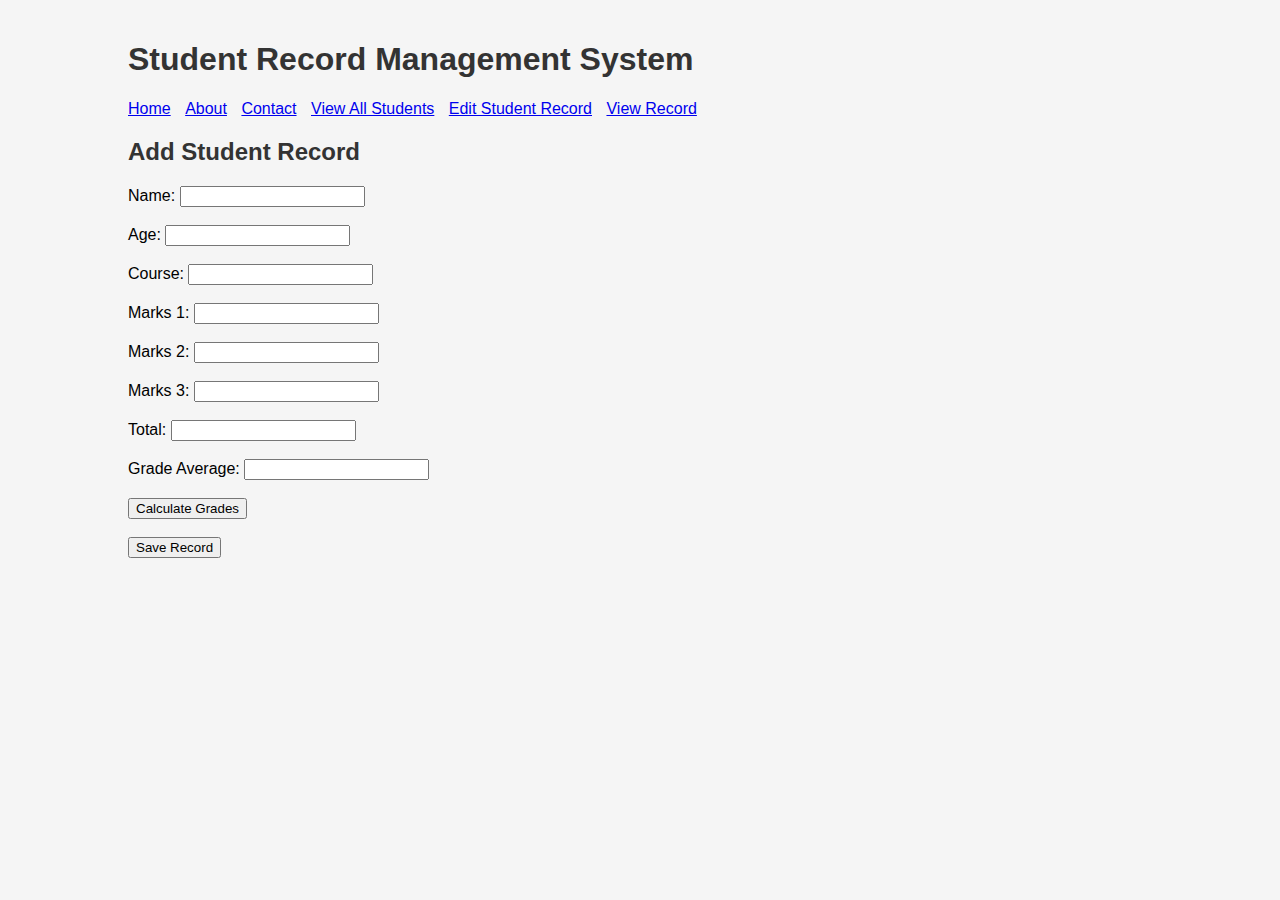
<file: index.html>
<!DOCTYPE html>
<html lang="en">
<head>
    <meta charset="UTF-8">
    <meta name="viewport" content="width=device-width, initial-scale=1.0">
    <title>Student Record Management System</title>
    <link rel="stylesheet" href="styles.css">
</head>
<body>
    <div class="container">
        <h1>Student Record Management System</h1>

        <!-- Navigation Menu -->
        <nav>
            <ul>
                <li><a href="index.html">Home</a></li>
                <li><a href="about.html">About</a></li>
                <li><a href="contact.html">Contact</a></li>
                <li><a href="view-students.html">View All Students</a></li>
                <li><a href="edit-student.html">Edit Student Record</a></li>
                <li><a href="view-record.html">View Record</a></li>
            </ul>
        </nav>

        <h2>Add Student Record</h2>
        <form id="studentForm">
            <label for="name">Name:</label>
            <input type="text" id="name" name="name" required><br><br>

            <label for="age">Age:</label>
            <input type="number" id="age" name="age" required><br><br>

            <label for="course">Course:</label>
            <input type="text" id="course" name="course" required><br><br>

            <label for="marks1">Marks 1:</label>
            <input type="number" id="marks1" name="marks1" required><br><br>

            <label for="marks2">Marks 2:</label>
            <input type="number" id="marks2" name="marks2" required><br><br>

            <label for="marks3">Marks 3:</label>
            <input type="number" id="marks3" name="marks3" required><br><br>

            <label for="total">Total:</label>
            <input type="number" id="total" name="total" readonly><br><br>

            <label for="average">Grade Average:</label>
            <input type="text" id="average" name="average" readonly><br><br>

            <button type="button" onclick="calculateGrades()">Calculate Grades</button><br><br>
            <button type="button" onclick="saveRecord()">Save Record</button><br><br>
        </form>
    </div>

    <script>
        function calculateGrades() {
            const marks1 = parseFloat(document.getElementById('marks1').value) || 0;
            const marks2 = parseFloat(document.getElementById('marks2').value) || 0;
            const marks3 = parseFloat(document.getElementById('marks3').value) || 0;

            const total = marks1 + marks2 + marks3;
            const average = (total / 3).toFixed(2);

            document.getElementById('total').value = total;
            document.getElementById('average').value = average;
        }

        function saveRecord() {
            const name = document.getElementById('name').value;
            const age = document.getElementById('age').value;
            const course = document.getElementById('course').value;
            const marks1 = document.getElementById('marks1').value;
            const marks2 = document.getElementById('marks2').value;
            const marks3 = document.getElementById('marks3').value;
            const total = document.getElementById('total').value;
            const average = document.getElementById('average').value;

            const student = { name, age, course, marks1, marks2, marks3, total, average };

            let students = JSON.parse(localStorage.getItem('students')) || [];
            students.push(student);
            localStorage.setItem('students', JSON.stringify(students));

            alert('Record saved successfully!');
            document.getElementById('studentForm').reset();
        }
    </script>
</body>
</html>
</file>
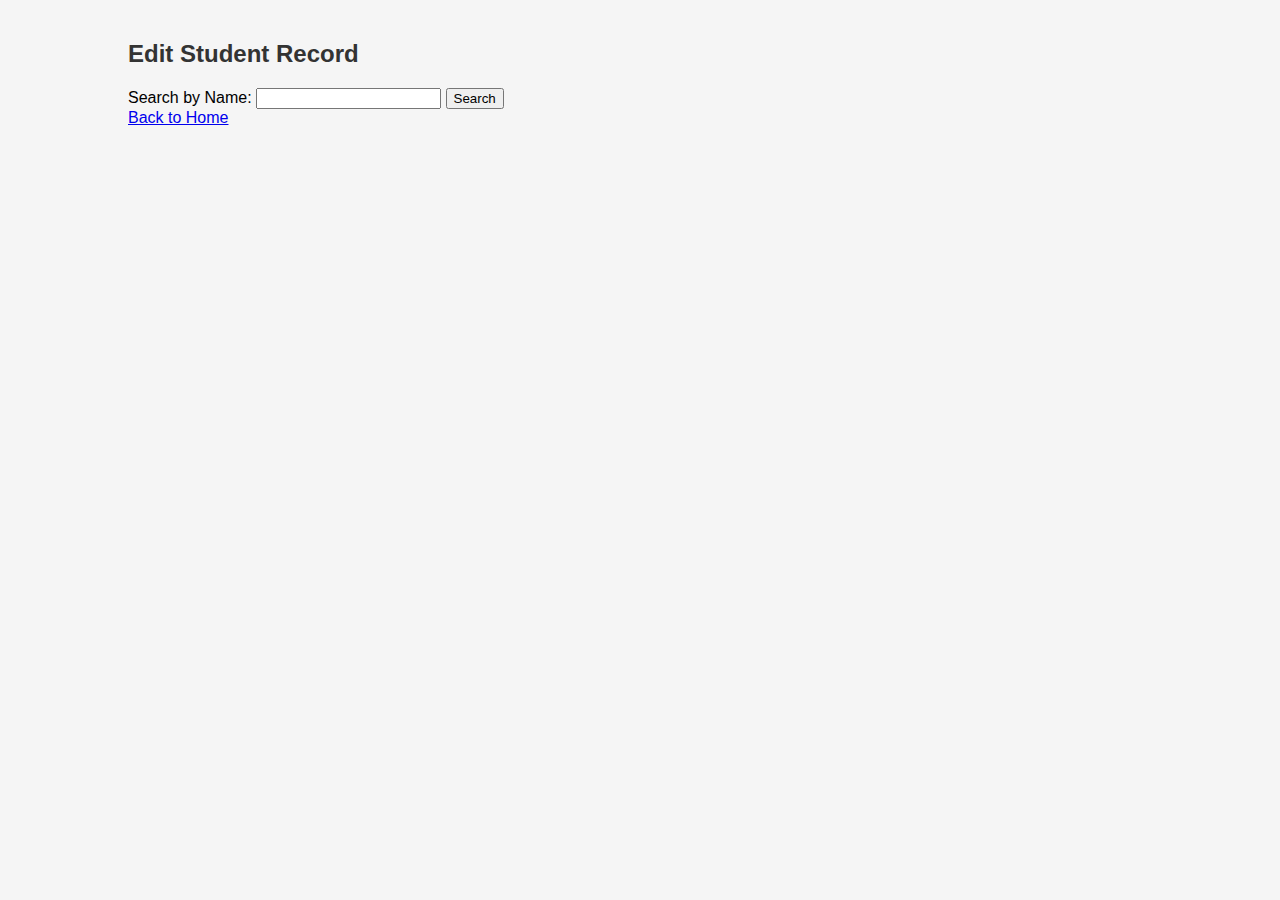
<file: edit-student.html>
<!DOCTYPE html>
<html lang="en">
<head>
    <meta charset="UTF-8">
    <meta name="viewport" content="width=device-width, initial-scale=1.0">
    <title>Edit Student Record</title>
    <link rel="stylesheet" href="styles.css">
</head>
<body>
    <div class="container">
        <h2>Edit Student Record</h2>
        <form id="editForm">
            <label for="searchName">Search by Name:</label>
            <input type="text" id="searchName" name="searchName" required>

            <button type="button" onclick="searchStudent()">Search</button>

            <div id="editSection" style="display:none;">
                <label for="name">Name:</label>
                <input type="text" id="name" name="name" required>

                <label for="age">Age:</label>
                <input type="number" id="age" name="age" required>

                <label for="course">Course:</label>
                <input type="text" id="course" name="course" required>

                <label for="marks1">Marks 1:</label>
                <input type="number" id="marks1" name="marks1" required>

                <label for="marks2">Marks 2:</label>
                <input type="number" id="marks2" name="marks2" required>

                <label for="marks3">Marks 3:</label>
                <input type="number" id="marks3" name="marks3" required>

                <button type="button" onclick="saveEdits()">Save Changes</button>
            </div>
        </form>
        <a href="index.html">Back to Home</a>
    </div>
    <script src="script.js"></script>
</body>
</html>
</file>
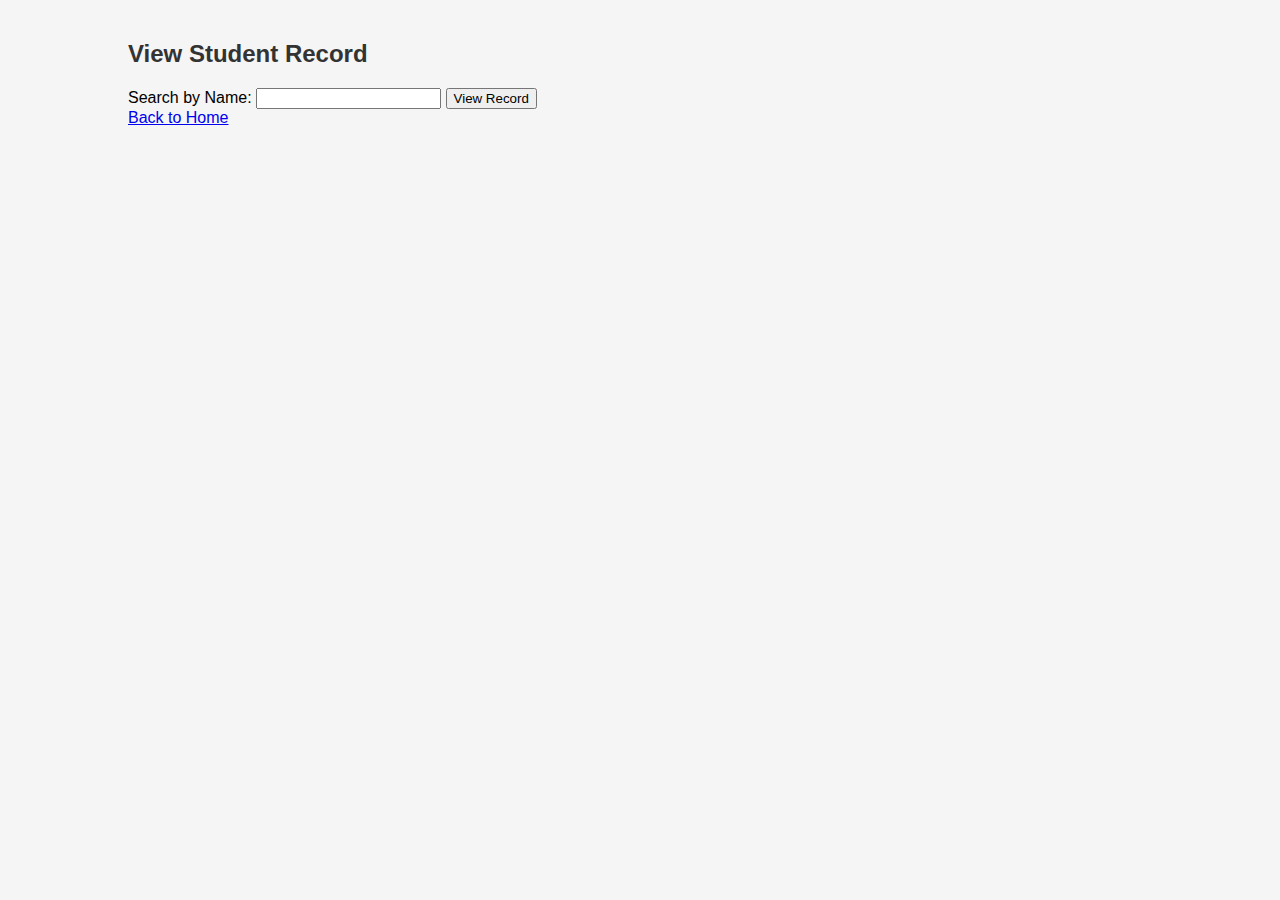
<file: view-record.html>
<!DOCTYPE html>
<html lang="en">
<head>
    <meta charset="UTF-8">
    <meta name="viewport" content="width=device-width, initial-scale=1.0">
    <title>View Record</title>
    <link rel="stylesheet" href="styles.css">
</head>
<body>
    <div class="container">
        <h2>View Student Record</h2>
        <form id="viewForm">
            <label for="viewName">Search by Name:</label>
            <input type="text" id="viewName" name="viewName" required>
            <button type="button" onclick="viewRecord()">View Record</button>
        </form>
        <div id="recordDetails" style="display:none;"></div>
        <a href="index.html">Back to Home</a>
    </div>
    <script src="script.js"></script>
</body>
</html>
</file>
<file: styles.css>
body {
  font-family: Arial, sans-serif;
  background-color: #f5f5f5;
  margin: 0;
  padding: 0;
}

.container {
  width: 80%;
  margin: auto;
  overflow: hidden;
  padding: 20px;
}

h1, h2 {
  color: #333;
}

nav ul {
  list-style: none;
  padding: 0;
}

nav ul li {
  display: inline;
  margin-right: 10px;
}

table {
  width: 100%;
  border-collapse: collapse;
  margin-top: 20px;
}

table, th, td {
  border: 1px solid #ddd;
}

th, td {
  padding: 10px;
  text-align: center;
}

th {
  background-color: #333;
  color: #fff;
}
</file>
